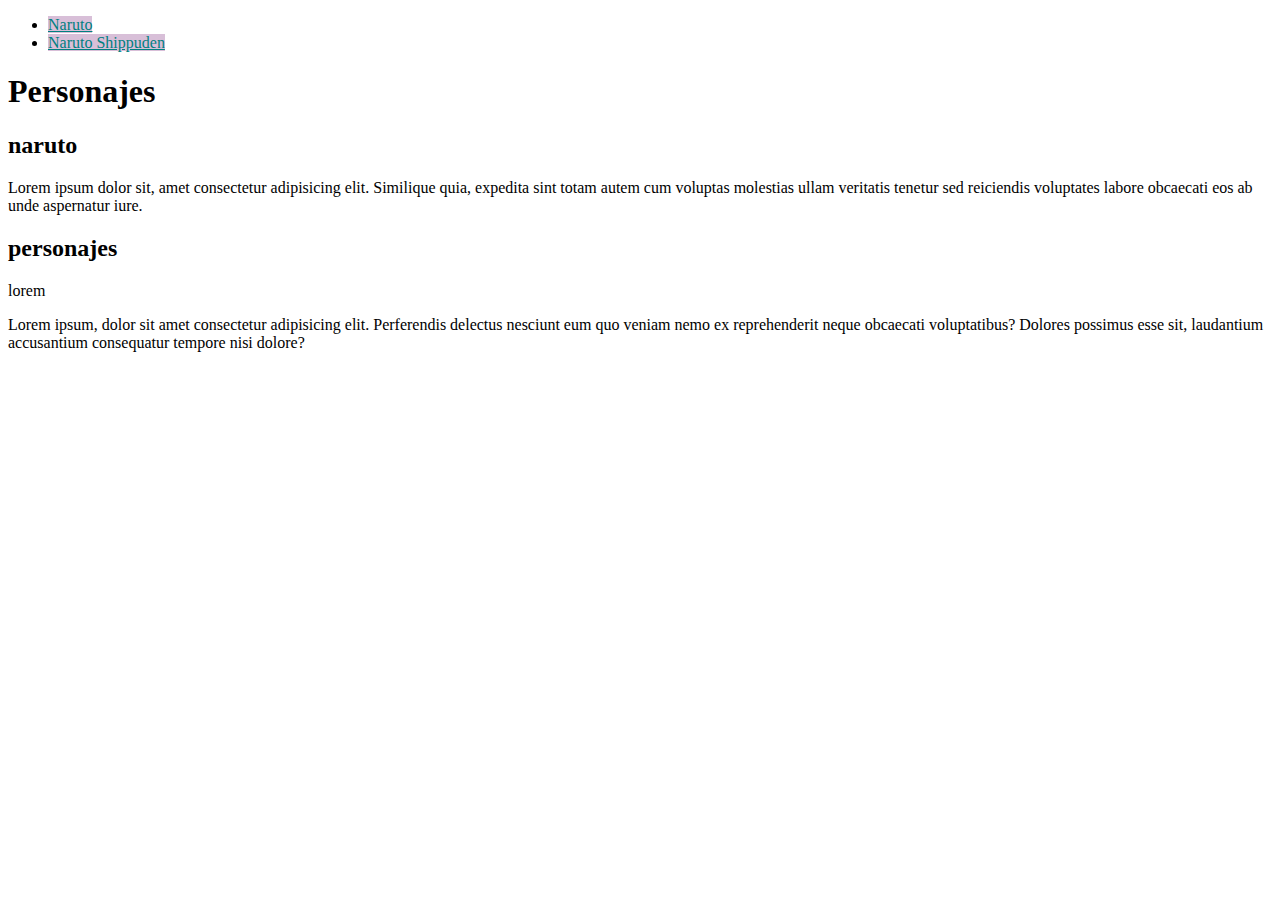
<file: index.html>
<!DOCTYPE html>
<html lang="en">

<head>
    <meta charset="UTF-8">
    <meta http-equiv="X-UA-Compatible" content="IE=edge">
    <meta name="viewport" content="width=device-width, initial-scale=1.0">
    <link rel="stylesheet" href="css/estilos.css">
    <title>Naruto</title>
</head>

<body>
    <!-- git remote add origin https://github.com/Jose-Puac/CursoGit.git
                git branch -M main
                git push -u origin main -->
    <header>
        <nav>
            <ul>
                <li><a href="#">Naruto</a></li>
                <li><a href="#">Naruto Shippuden</a></li>
            </ul>
        </nav>
        <main>
            <article>
                <h1>Personajes</h1>
                <section>
                    <h2>naruto</h2>
                    <p>Lorem ipsum dolor sit, amet consectetur adipisicing elit. Similique quia, expedita sint totam autem cum voluptas molestias ullam veritatis tenetur sed reiciendis voluptates labore obcaecati eos ab unde aspernatur iure.</p>
                    
                </section>
            </article>
            <article>
                <h2>personajes</h2>
                <p>lorem</p><p>Lorem ipsum, dolor sit amet consectetur adipisicing elit. Perferendis delectus nesciunt eum quo veniam nemo ex reprehenderit neque obcaecati voluptatibus? Dolores possimus esse sit, laudantium accusantium consequatur tempore nisi dolore?</p>
            </article>
        </main>
    </header>
</body>

</html>
</file>
<file: css/estilos.css>
a{
    color: teal;
    background-color: thistle;
}
</file>
